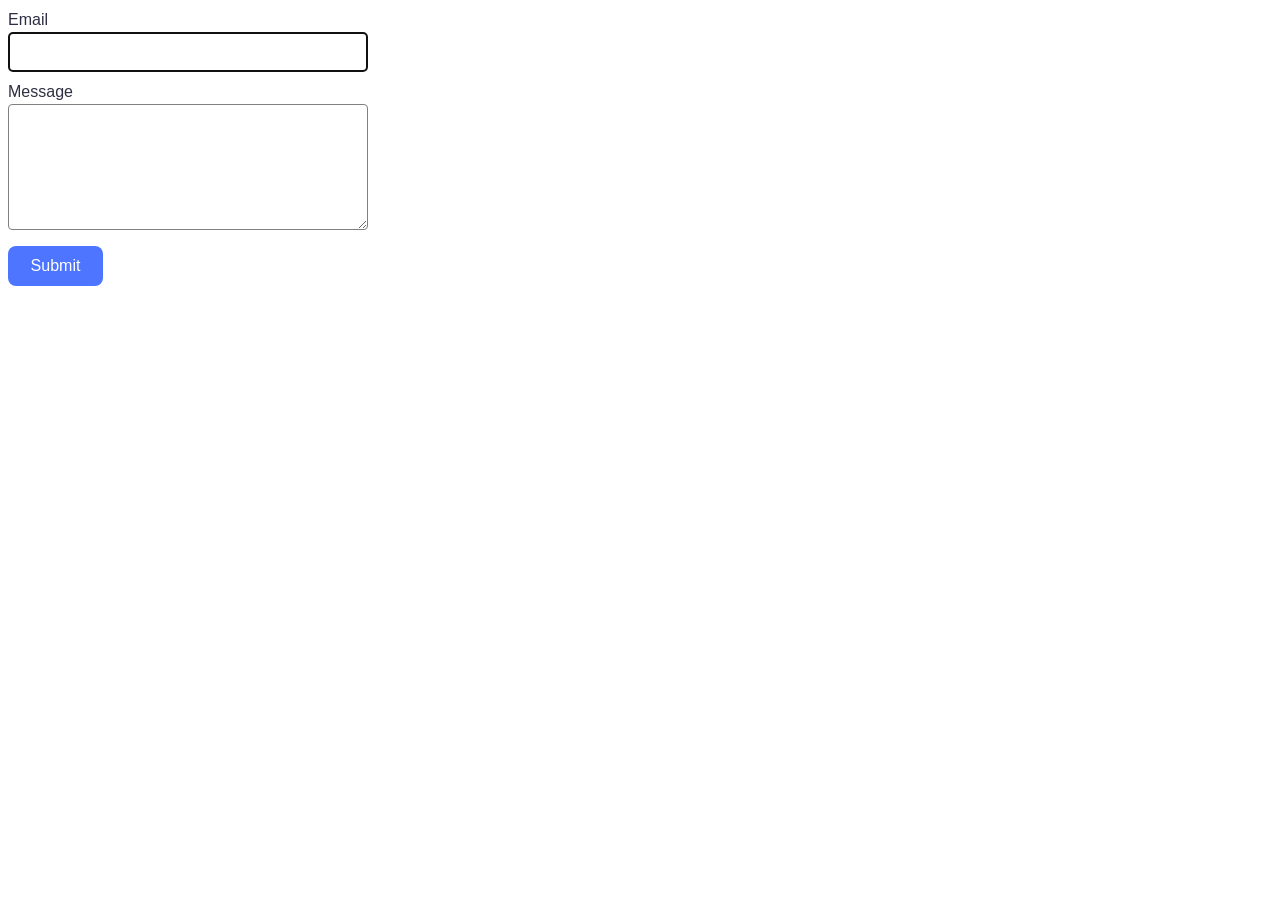
<file: src/2-form.html>
<!DOCTYPE html>
<html lang="en">
  <head>
    <meta charset="UTF-8" />
    <meta name="viewport" content="width=device-width, initial-scale=1.0" />
    <title>Form</title>
    <link rel="stylesheet" href="./css/styles.css" />
  </head>
  <body>
    <form class="feedback-form" autocomplete="off">
      <label class="label-name">
        Email
        <input class="input-area" type="email" name="email" autofocus />
      </label>
      <label class="label-name">
        Message
        <textarea class="message-area" name="message" rows="8"></textarea>
      </label>
      <button type="submit" class="btn">Submit</button>
    </form>

    <script src="./js/2-form.js" type="module"></script>
  </body>
</html>
</file>
<file: src/css/styles.css>
* {
  box-sizing: border-box;
}

.gallery {
  display: flex;
  flex-wrap: wrap;
  gap: 24px 24px;
  width: calc((100% -48px) / 3);
  list-style: none;
  padding: 0;
  margin: 0 auto;
  justify-content: center;
}
.gallery-item {
  display: block;
}
.feedback-form {
  display: flex;
  flex-direction: column;
  justify-content: center;
  flex-wrap: wrap;
  width: 408px;
  gap: 8px;
}
.label-name {
  display: flex;
  flex-wrap: wrap;
  width: 360px;
  font-family: Montserrat, sans-serif;
  font-weight: 400;
  font-size: 16px;
  line-height: 24px;
  color: #2e2f42;
}
.input-area {
  width: 360px;
  height: 40px;
  border-radius: 4px;
  border: 1px solid #808080;
}
.input-area:hover {
  border: 1px solid #000000;
}
.message-area {
  width: 360px;
  border: 1px solid #808080;
  border-radius: 4px;
}
.message-area:hover {
  border: 1px solid #000000;
}
.btn {
  width: 95px;
  height: 40px;
  border-radius: 8px;
  padding: 8px 16px;
  background-color: #4e75ff;
  border: 0;
  color: #ffffff;
  font-family: Montserrat, sans-serif;
  font-weight: 500;
  font-size: 16px;
  line-height: 24px;
  margin-top: 8px;
}
.btn:hover {
  background-color: #6c8cff;
}
</file>
